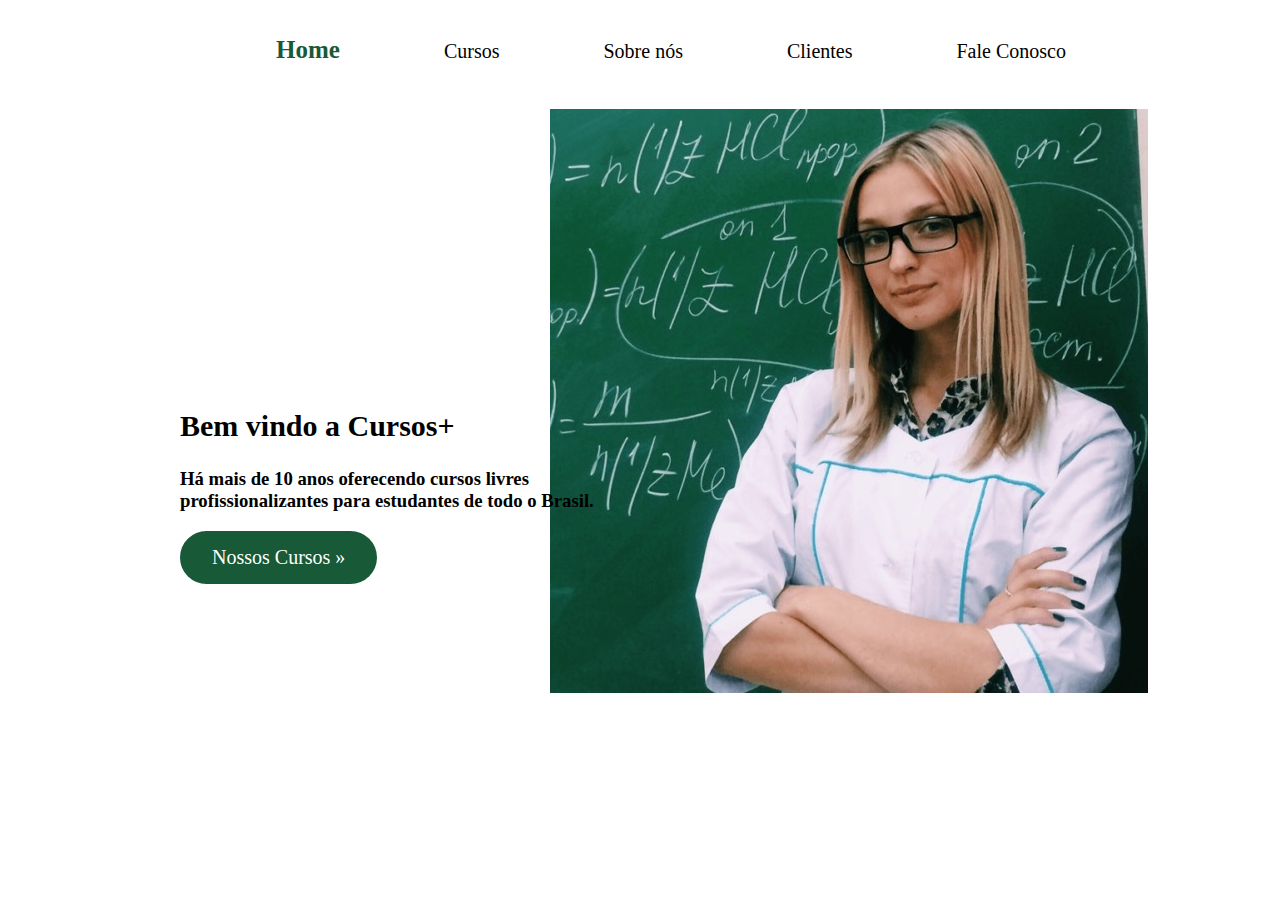
<file: index.html>
<!DOCTYPE html>

    <html>
        
        <head>

            <meta charset="utf-8">
            <title>Cursos+</title>
            <link rel="stylesheet" href="estilo.css">

        </head>

        <body>

            <header>
                <nav>
                    <ul>
                        <li><a class="link_active" href="index.html"> Home</a></li>
                        <li><a href="cursos.html"> Cursos</a></li>
                        <li><a href="about.html"> Sobre nós</a></li>
                        <li><a href="clients.html"> Clientes</a></li>
                        <li><a href="contact.html"> Fale Conosco</a></li>
                    </ul>
                </nav> 
            </header> 

            <main>   
                <img src="imagens/teacher.jpg" alt="Foto Professor" width="auto" height="auto" style="float:right;margin-right:10%;">
                
                <div class="text_home">
                    <h2>Bem vindo a Cursos+</h2>
                    <h3>Há mais de 10 anos oferecendo cursos livres profissionalizantes para estudantes de todo o Brasil.</h3>
    
                    <a class="button_green" href="cursos.html" role="button">Nossos Cursos &raquo;</a>
                </div>
            </main> 

        </body>

    </html>
</file>
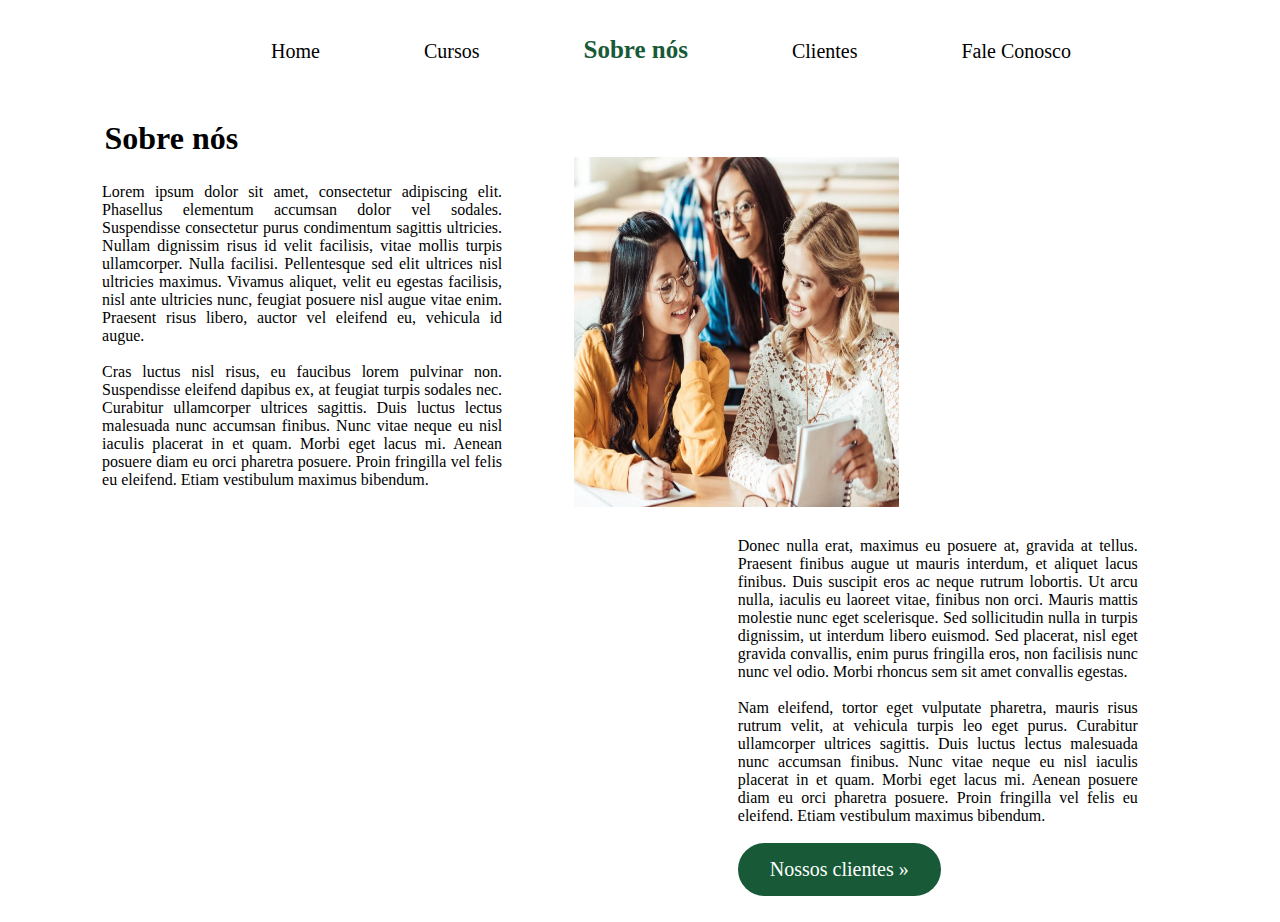
<file: about.html>
<!DOCTYPE html>

    <html>
        
        <head>

            <meta charset="utf-8">
            <title>Sobre Nós</title>
            <link rel="stylesheet" href="estilo.css">

        </head>

        <body>

            <header>
                <nav>
                    <ul>
                        <li><a href="index.html"> Home</a></li>
                        <li><a href="cursos.html"> Cursos</a></li>
                        <li><a class="link_active" href="about.html"> Sobre nós</a></li>
                        <li><a href="clients.html"> Clientes</a></li>
                        <li><a href="contact.html"> Fale Conosco</a></li>
                    </ul>
                </nav> 
            </header> 

            <main>
                <h1>Sobre nós</h1>

                <p class="text_aboutme_left">Lorem ipsum dolor sit amet, consectetur adipiscing elit. Phasellus elementum accumsan dolor vel sodales.
               Suspendisse consectetur purus condimentum sagittis ultricies. Nullam dignissim risus id velit facilisis,
               vitae mollis turpis ullamcorper. Nulla facilisi. Pellentesque sed elit ultrices nisl ultricies maximus.
               Vivamus aliquet, velit eu egestas facilisis, nisl ante ultricies nunc, feugiat posuere nisl augue vitae enim.
               Praesent risus libero, auctor vel eleifend eu, vehicula id augue. <br> <br> Cras luctus nisl risus, eu faucibus lorem pulvinar non.
               Suspendisse eleifend dapibus ex, at feugiat turpis sodales nec. Curabitur ullamcorper ultrices sagittis.
               Duis luctus lectus malesuada nunc accumsan finibus. Nunc vitae neque eu nisl iaculis placerat in et quam.
               Morbi eget lacus mi. Aenean posuere diam eu orci pharetra posuere. Proin fringilla vel felis eu eleifend.
               Etiam vestibulum maximus bibendum. </p>

               <img src="imagens/students.jpg" alt="Estudantes" width="325px" height="350px" style="float:center;">

                <p class="text_aboutme_right">Donec nulla erat, maximus eu posuere at, gravida at tellus. Praesent finibus augue ut mauris interdum,
                et aliquet lacus finibus. Duis suscipit eros ac neque rutrum lobortis. Ut arcu nulla, iaculis eu laoreet vitae, finibus non orci.
                Mauris mattis molestie nunc eget scelerisque. Sed sollicitudin nulla in turpis dignissim, ut interdum libero euismod.
                Sed placerat, nisl eget gravida convallis, enim purus fringilla eros, non facilisis nunc nunc vel odio.
                Morbi rhoncus sem sit amet convallis egestas. <br> <br> Nam eleifend, tortor eget vulputate pharetra, mauris risus rutrum velit,
                at vehicula turpis leo eget purus. Curabitur ullamcorper ultrices sagittis.
                Duis luctus lectus malesuada nunc accumsan finibus. Nunc vitae neque eu nisl iaculis placerat in et quam.
                Morbi eget lacus mi. Aenean posuere diam eu orci pharetra posuere. Proin fringilla vel felis eu eleifend.
                Etiam vestibulum maximus bibendum. <br> <br>

                <a class="button_green" href="clients.html" role="button">Nossos clientes &raquo;</a></p>
            </main>

        </body>
    </html>
</file>
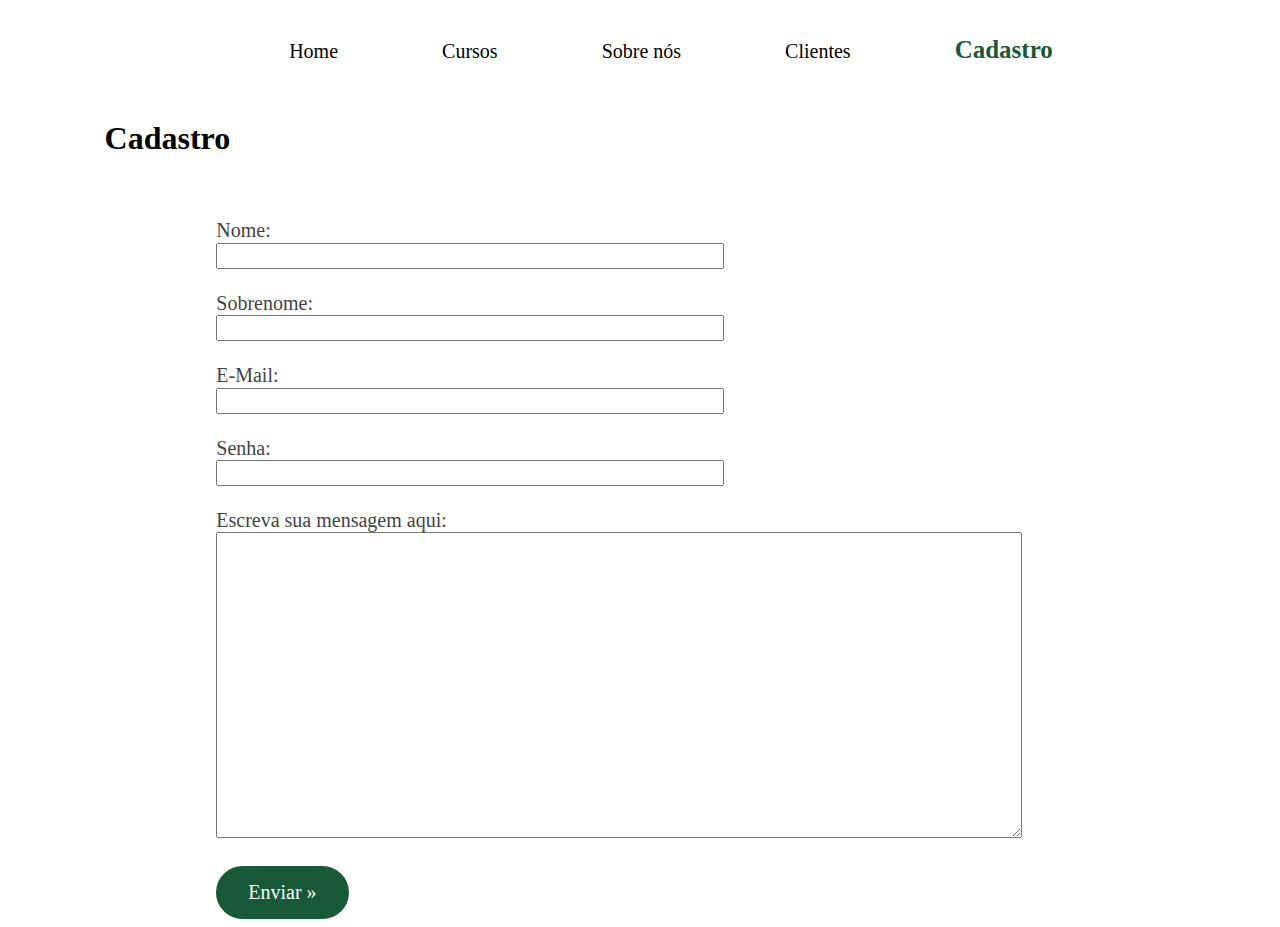
<file: contact.html>
<!DOCTYPE html>

    <html>
        
        <head>

            <meta charset="utf-8">
            <title>Cadastro</title>
            <link rel="stylesheet" href="estilo.css">

        </head>

        <body>
            <header>
                <nav>
                    <ul>
                        <li><a href="index.html"> Home</a></li>
                        <li><a href="cursos.html"> Cursos</a></li>
                        <li><a href="about.html"> Sobre nós</a></li>
                        <li><a href="clients.html"> Clientes</a></li>
                        <li><a class="link_active" href="contact.html"> Cadastro</a></li>
                    </ul>
                </nav> 
            </header> 

            <main>
                <h1>Cadastro</h1>
                
                <form>
                        <label for="nome">Nome:</label><br>
                        <input type="text" id="nome" name="nome"><br><br>
                        <label for="sobrenome">Sobrenome:</label><br>
                        <input type="text" id="sobrenome" name="sobrenome"><br><br>
                        <label for="email">E-Mail:</label><br>
                        <input type="email" id="email" name="email"><br><br>
                        <label for="senha">Senha:</label><br>
                        <input type="password" id="senha" name="senha"><br><br>
                        <label for="mensagem">Escreva sua mensagem aqui:</label><br>
                        <textarea name="mensagem"></textarea><br><br>

                        <a class="button_green" action="/action_page.php" role="button">Enviar &raquo;</a>
                </form>
            </main>

        </body>
    </html>
</file>
<file: estilo.css>
body {
    margin-left: 30px;

}

form {
    margin-left: 15%;
    padding-top: 5%;
    font-size: 20px;
}

h1 {
    margin: 0 6%;
    padding-top: 20px;
}

h2 {
    font-size: 30px;
}

input {
    width: 500px;
    height: 20px;
}

label {
    opacity: 75%;
}

nav a {
    color: black;
    text-decoration: none;
}

nav a:hover {
    color: #185a37;
}

nav li {
    display: inline-block;
    font-size: 20px;
    margin: 0 30px;
    padding: 20px 20px;
}

nav ul {
    list-style: none;
    text-align: center;
}

p {
    text-align: justify;
}

textarea {
    width: 800px;
    height: 300px;
}

.link_active {
    color: #185a37;
    font-weight: bold;
    font-size: 25px;
}

.button_green {
    border: none;
    background-color: #185a37; 
    color: white;
    display: inline-block;
    text-align: center;
    text-decoration: none;
    border-radius: 30px;
    font-size: 20px;
    padding: 15px 32px;
}

.home_image {
    background-image: url("imagens/teacher.jpg");
    background-position: right;
    background-repeat: no-repeat;
    position: relative;
    height: 620px;
    margin-right: 5%;
}

.nome{
    float:left;
  }

.text_home {
    position: relative;
    bottom: 300px;
    left: 150px;
    top: 300px;
    width: 500px;
}

.text_aboutme_left {
    float: left;
    padding: 10px;
    width: 400px;
    margin-left: 5%;
    margin-right: 5%;
}

.text_aboutme_right {
    float: right;
    padding: 10px;
    width: 400px;
    margin-right: 10%;
}
</file>
